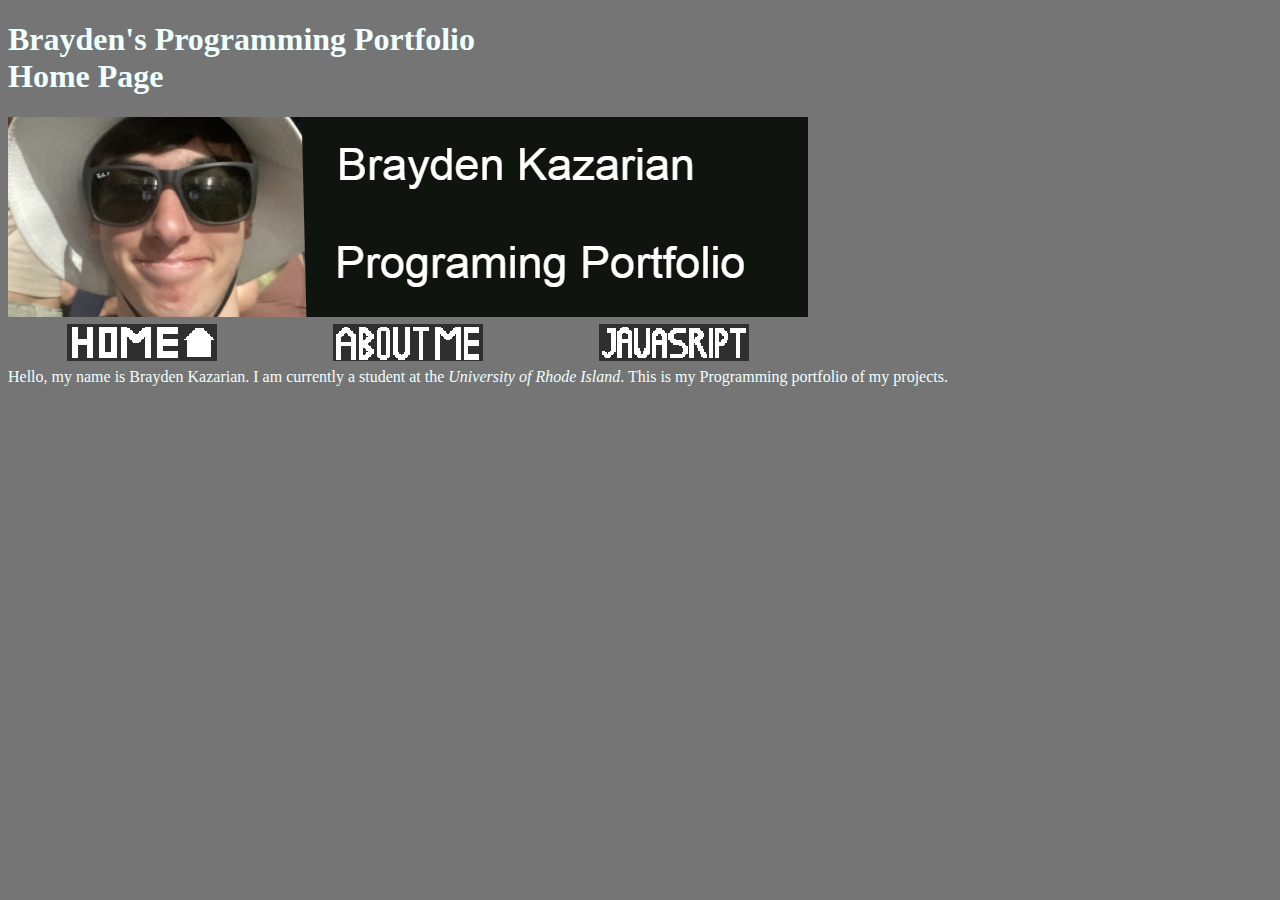
<file: index.html>
<!DOCTYPE html>
<html lang="en">
<head>
    <meta charset="UTF-8">
    <meta name="viewport" content="width=device-width, initial-scale=1.0">
    <title>Brayden's Website Portfolio</title>
</head>
<link rel="stylesheet" href = "stylin.css">
<body>
  <h1>Brayden's Programming Portfolio <br>
    Home Page
  </h1> 
    <img src = "mybanner.jpg">
    <table width = "800px">
      <tr>
      <td align = "center"><a href = "index.html"><img src ="homeweb.png"></a></td>
      <td align = "center"><a href = "aboutme.html"><img src = "aboutmeweb.png"></a></td>
      <td align = "center"><a href = "js.html"><img src = "jsweb.png"></a></td> 
      </tr>
    </table>
       
    <p id = "intro">
      Hello, my name is Brayden Kazarian. I am currently a student at the <em>University of Rhode Island</em>. This is my Programming portfolio of my projects.
    </p>
</body>
</html>
</file>
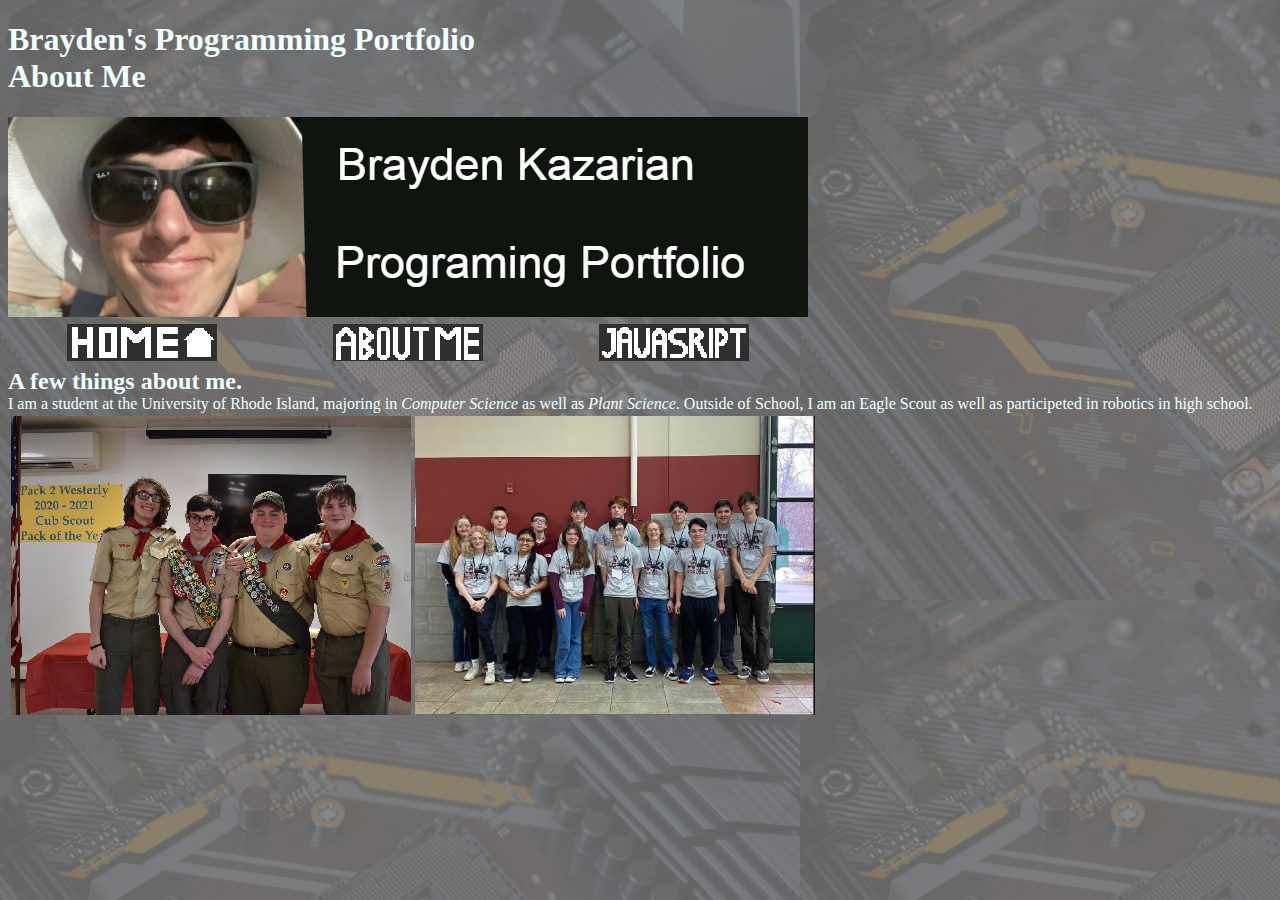
<file: aboutme.html>
<!DOCTYPE html>
<html lang="en">
<head>
    <meta charset="UTF-8">
    <meta name="viewport" content="width=device-width, initial-scale=1.0">
    <title>Brayden's Website Portfolio</title>
</head>
<body id = "aboutbody">
  <h1>Brayden's Programming Portfolio <br>
    About Me
</h1> 
    <img src = "mybanner.jpg">
    <link rel="stylesheet" href = "stylin.css">     
    <table width = "800px">
      <tr> 
      <td align = "center"><a href = "index.html"><img src ="homeweb.png"></a></td>
      <td align = "center"><a href = "aboutme.html"><img src = "aboutmeweb.png"></a></td>
      <td align = "center"><a href = "js.html"><img src = "jsweb.png"></a></td>
      </tr>
    </table>
    <h2 id ="fewThings"><strong>A few things about me.</strong></h2>
    <p id = "info">
     I am a student at the University of Rhode Island, majoring in <em>Computer Science</em> as well as <em>Plant Science</em>. Outside of School, I am an Eagle Scout as well as participeted in robotics in high school.
    </p>
    <table width = "10px">
      <tr>
        <td align = "center"><img src = "scouts.jpg"></td>
        <td align = "center"><img src = "robotics.jpg"></td>
      </tr>
    </table>


</body>
</html>
</file>
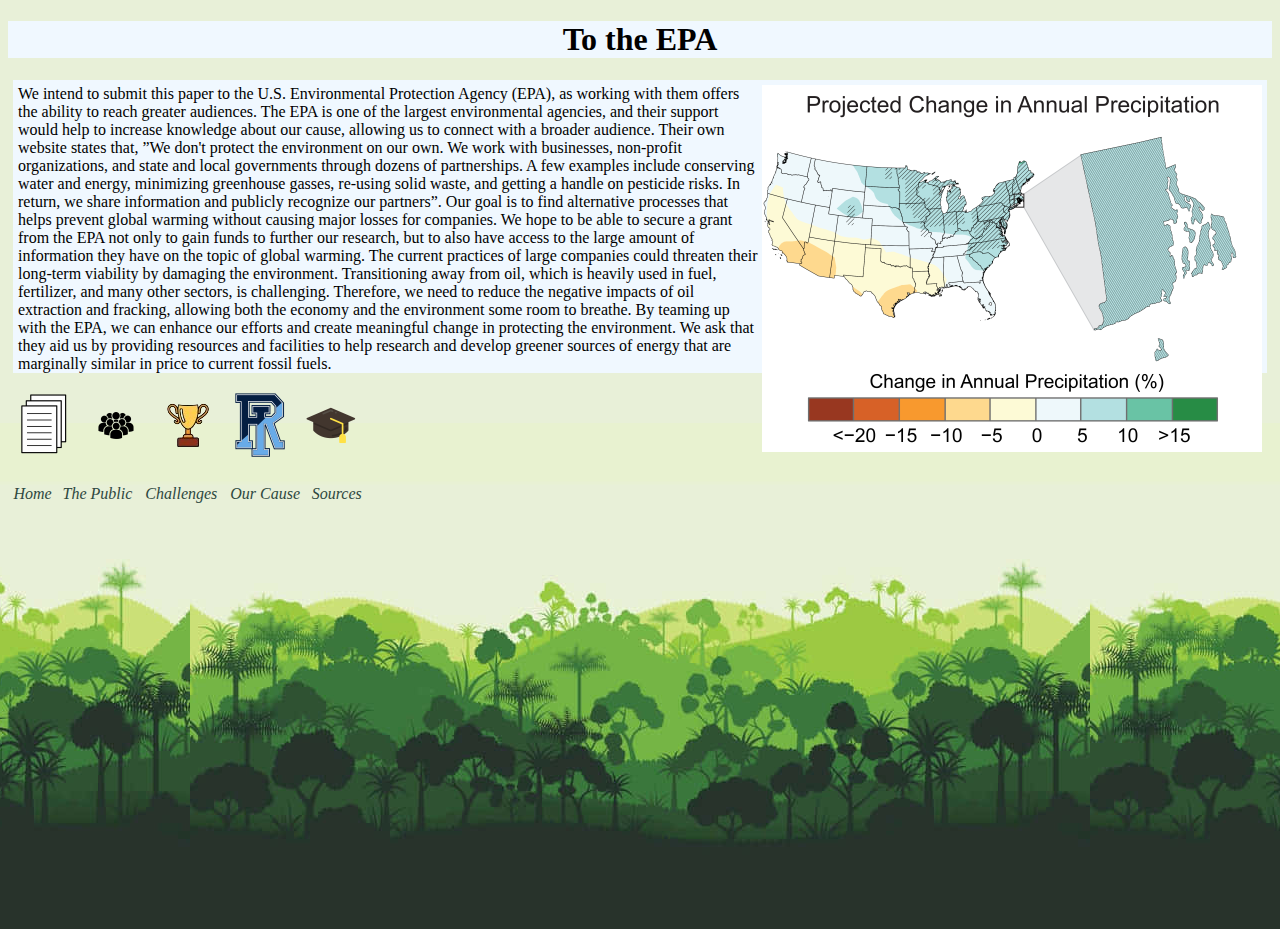
<file: Audience.html>
<!DOCTYPE html>
<html lang = "eng">
    <head>
        <meta charset="UTF-8">
        <meta name = "viewport" content="device-width, initial-scale=1.0">
        <title>Our Way of Life Against the Enviorment</title>
    </head>
    <link rel="stylesheet" href = "look.css">
    <body>
        <h1 align = "center" id = "epa">
            To the EPA
        </h1>
        <p id = "mainText">
            <img id = "rainChange" align = "center" src = "rainChange.png">
            We intend to submit this paper to the U.S. Environmental Protection Agency (EPA), as working with them offers the ability to reach greater audiences.  The EPA is one of the largest environmental agencies, and their support would help to increase knowledge about our cause, allowing us to connect with a broader audience. Their own website states that, ”We don't protect the environment on our own.  We work with businesses, non-profit organizations, and state and local governments through dozens of partnerships. A few examples include conserving water and energy, minimizing greenhouse gasses, re-using solid waste, and getting a handle on pesticide risks. In return, we share information and publicly recognize our partners”. Our goal is to find alternative processes that helps prevent global warming without causing major losses for companies. We hope to be able to secure a grant from the EPA not only to gain funds to further our research, but to also have access to the large amount of information they have on the topic of global warming. The current practices of large companies could threaten their long-term viability by damaging the environment. Transitioning away from oil, which is heavily used in fuel, fertilizer, and many other sectors, is challenging. Therefore, we need to reduce the negative impacts of oil extraction and fracking, allowing both the economy and the environment some room to breathe. By teaming up with the EPA, we can enhance our efforts and create meaningful change in protecting the environment. We ask that they aid us by providing resources and facilities to help research and develop greener sources of energy that are marginally similar in price to current fossil fuels. 
        </p>
        
        <table id = "button" width = "360px">
            <tr>
                <td align = "center"><a href = "wrt.html"><img src = "paper.png"></a></td>
                <td align = "center"><a href = "public.html"><img src = "ThePublic.png"></a></td>
                <td align = "center"><a href = "challenge.html"><img src = "challenges.png"></a></td>
                <td align = "center"><a href = "cause.html"><img src = "uriLogo.png"></a></td>
                <td align="center"><a href = "source.html"><img src = "sources.png"></a></td>
            </tr>
        </table>
        <table id = "buttonIDShort" width = "360px">
            <tr>
                <td align = "center"><p><em>Home</em></p></td>
                <td align = "center"><p><em>The Public</em></p></td>
                <td align = "center"><p><em>Challenges</em></p></td>
                <td align = "center"><p><em>Our Cause</em></p></td>
                <td align = "center"><p><em>Sources</em></p></td>
                
            </tr>
        </table>
    </body>
</html>
</file>
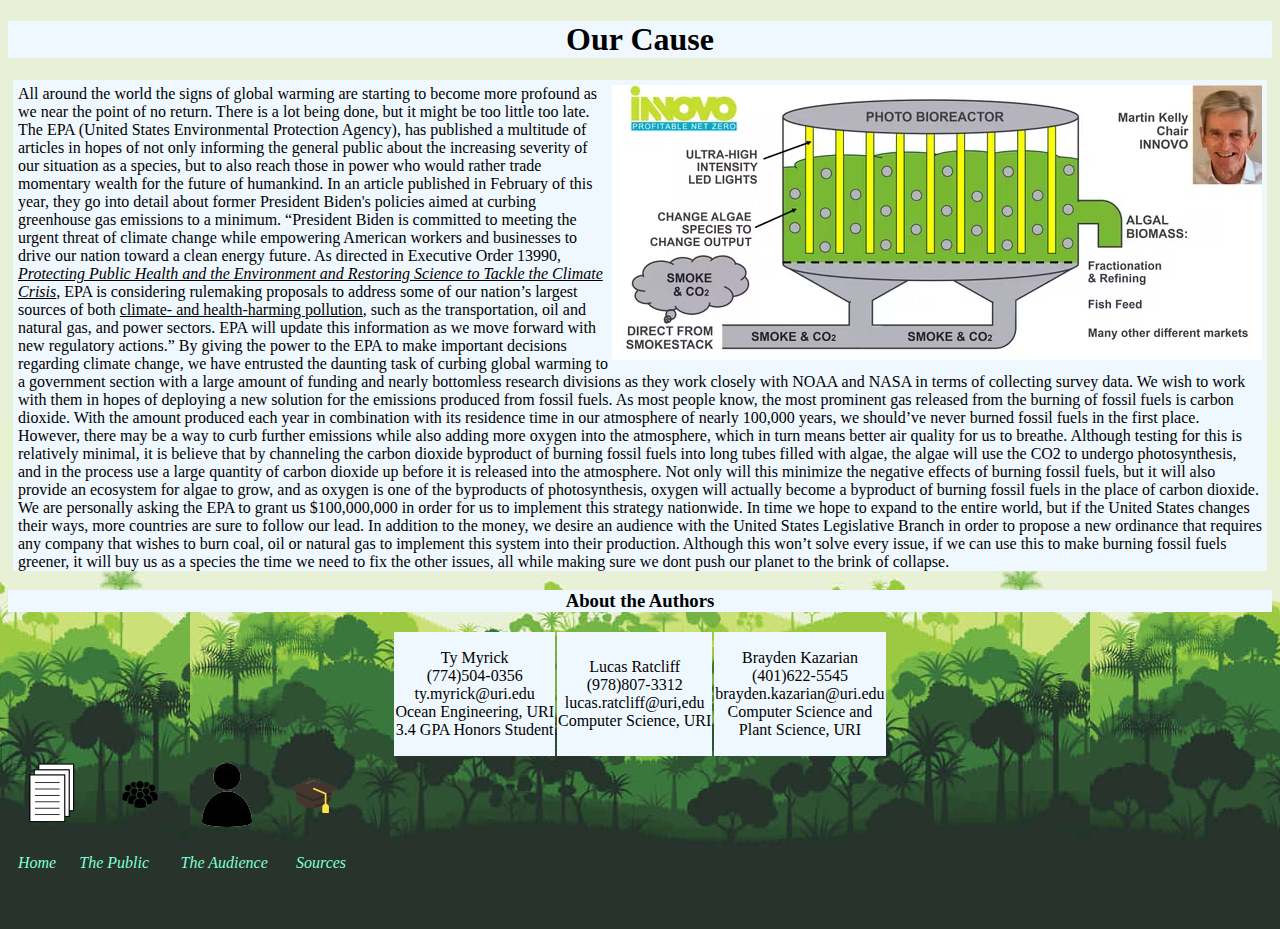
<file: cause.html>
<!DOCTYPE html>
<html lang = "eng">
    <head>
        <meta charset="UTF-8">
        <meta name = "viewport" content="width=device-width, initial-scale=1.0">
        <title>Our Way of Life Against the Enviorment</title>
    </head>
    <link rel="stylesheet" href = "look.css">
    <body>
        <h1 align = "center" id = "cause">
            Our Cause
        </h1>
        <p id = "mainText">
            <img id = "reactor" src = "reactor.avif">
            All around the world the signs of global warming are starting to become more profound as we near the point of no return. There is a lot being done, but it might be too little too late. The EPA (United States Environmental Protection Agency), has published a multitude of articles in hopes of not only informing the general public about the increasing severity of our situation as a species, but to also reach those in power who would rather trade momentary wealth for the future of humankind. In an article published in February of this year, they go into detail about former President Biden's policies aimed at curbing greenhouse gas emissions to a minimum. “President Biden is committed to meeting the urgent threat of climate change while empowering American workers and businesses to drive our nation toward a clean energy future. As directed in Executive Order 13990, <u><em>Protecting Public Health and the Environment and Restoring Science to Tackle the Climate Crisis</em></u>, EPA is considering rulemaking proposals to address some of our nation’s largest sources of both <u>climate- and health-harming pollution</u>, such as the transportation, oil and natural gas, and power sectors. EPA will update this information as we move forward with new regulatory actions.” By giving the power to the EPA to make important decisions regarding climate change, we have entrusted the daunting task of curbing global warming to a government section with a large amount of funding and nearly bottomless research divisions as they work closely with NOAA and NASA in terms of collecting survey data. We wish to work with them in hopes of deploying a new solution for the emissions produced from fossil fuels. As most people know, the most prominent gas released from the burning of fossil fuels is carbon dioxide. With the amount produced each year in combination with its residence time in our atmosphere of nearly 100,000 years, we should’ve never burned fossil fuels in the first place. However, there may be a way to curb further emissions while also adding more oxygen into the atmosphere, which in turn means better air quality for us to breathe. Although testing for this is relatively minimal, it is believe that by channeling the carbon dioxide byproduct of burning fossil fuels into long tubes filled with algae, the algae will use the CO2 to undergo photosynthesis, and in the process use a large quantity of carbon dioxide up before it is released into the atmosphere. Not only will this minimize the negative effects of burning fossil fuels, but it will also provide an ecosystem for algae to grow, and as oxygen is one of the byproducts of photosynthesis, oxygen will actually become a byproduct of burning fossil fuels in the place of carbon dioxide. We are personally asking the EPA to grant us $100,000,000 in order for us to implement this strategy nationwide. In time we hope to expand to the entire world, but if the United States changes their ways, more countries are sure to follow our lead. In addition to the money, we desire an audience with the United States Legislative Branch in order to propose a new ordinance that requires any company that wishes to burn coal, oil or natural gas to implement this system into their production. Although this won’t solve every issue, if we can use this to make burning fossil fuels greener, it will buy us as a species the time we need to fix the other issues, all while making sure we dont push our planet to the brink of collapse.
        </p>

        <h3 id = "bio" align = "center"><strong>About the Authors</strong></h3>        
        <table align = "center" id = "GroupInfo" width = device-width, initial-scale=1.0">
            <td align = "center" id = "ty"><p>Ty Myrick<br> (774)504-0356<br>ty.myrick@uri.edu<br>Ocean Engineering, URI<br>3.4 GPA Honors Student</p></td>
            <td align = "center" id = "Lucas"><p>Lucas Ratcliff<br>(978)807-3312<br>lucas.ratcliff@uri,edu<br>Computer Science, URI</p></td>
            <td align = "center" id = "brayden"><p>Brayden Kazarian<br>(401)622-5545<br>brayden.kazarian@uri.edu<br>Computer Science and <br>Plant Science, URI</p></td>
        </table>
        
        
        <table id = "button" width = "350px">
            <tr>
                <td align = "center"><a href = "wrt.html"><img src = "paper.png"></a></td>
                <td align = "center"><a href = "public.html"><img src = "ThePublic.png"></a></td>
                <td align = "center"><a href = "Audience.html"><img src = "theAudience.png"></a></td>
                <td align = "center"><a href = "source.html"><img src = "sources.png"></a></td>
            </tr>
        </table>
        <table id = "buttonIDLong" width = "350px">
            <tr>
                <td align = "center"><p><em>Home</em></p></td>
                <td align = "center"><p><em>The Public</em></p></td>
                <td align = "center"><p><em>The Audience</em></p></td>
                <td align = "center"><p><em>Sources</em></p></td>
            </tr>
        </table>
    </body>
</html>
</file>
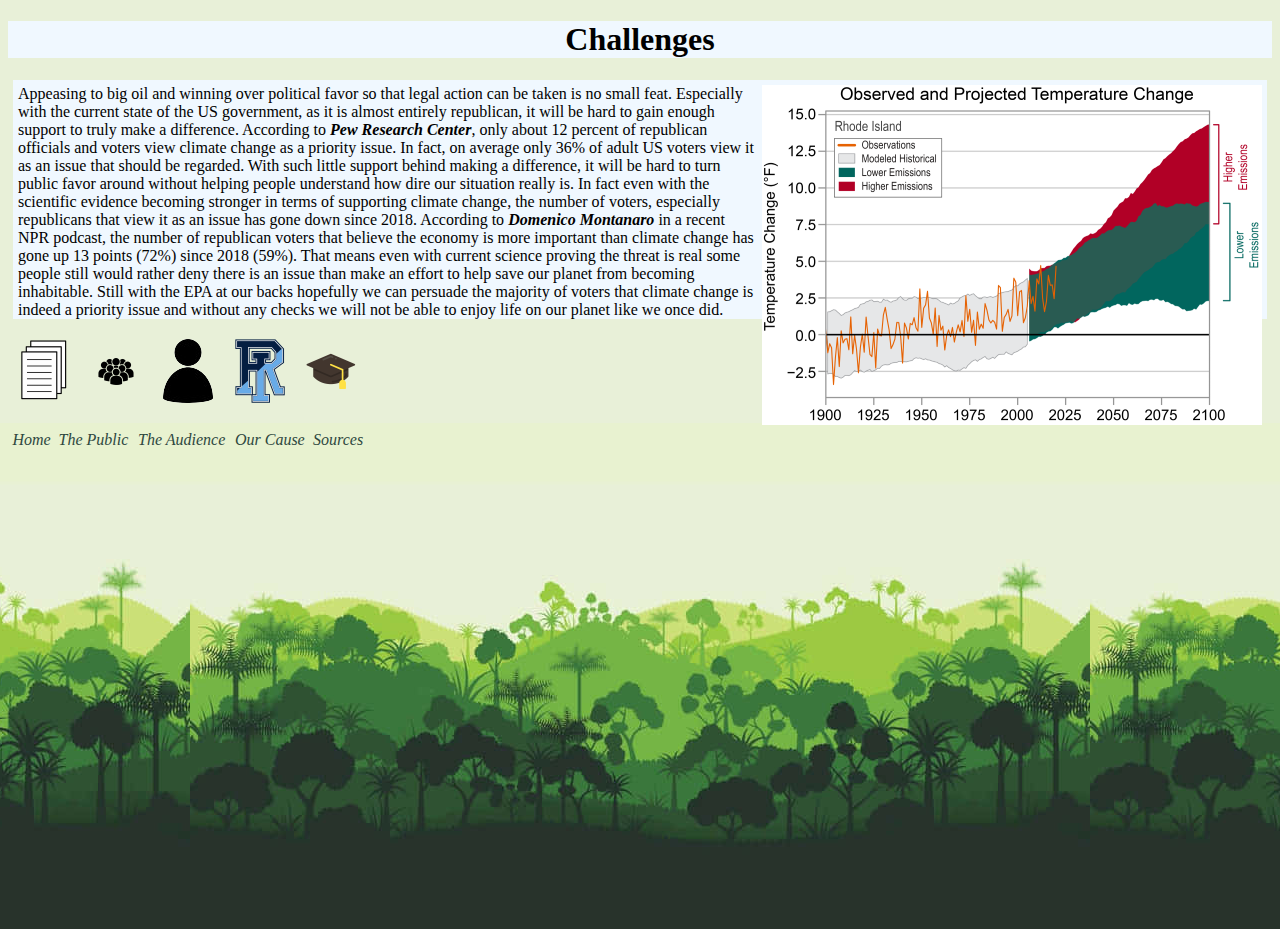
<file: challenge.html>
<!DOCTYPE html>
<html lang = "eng">
    <head>
        <meta charset="UTF-8">
        <meta name = "viewport" content="device-width, initial-scale=1.0">
        <title>Our Way of Life Against the Enviorment</title>
    </head>
    <link rel="stylesheet" href = "look.css">
    <body>
        <h1 align = "center" id = "challenge">
            Challenges
        </h1>
        <p id ="mainText">
            <img id = "tempChange" src = "tempChange.png">
            Appeasing to big oil and winning over political favor so that legal action can be taken is no small feat. Especially with the current state of the US government, as it is almost entirely republican, it will be hard to gain enough support to truly make a difference. According to <em><strong>Pew Research Center</strong></em>, only about 12 percent of republican officials and voters view climate change as a priority issue. In fact, on average only 36% of adult US voters view it as an issue that should be regarded. With such little support behind making a difference, it will be hard to turn public favor around without helping people understand how dire our situation really is. In fact even with the scientific evidence becoming stronger in terms of supporting climate change, the number of voters, especially republicans that view it as an issue has gone down since 2018. According to <em><strong>Domenico Montanaro</strong></em> in a recent NPR podcast, the number of republican voters that believe the economy is more important than climate change has gone up 13 points (72%) since 2018 (59%). That means even with current science proving the threat is real some people still would rather deny there is an issue than make an effort to help save our planet from becoming inhabitable. Still with the EPA at our backs hopefully we can persuade the majority of voters that climate change is indeed a priority issue and without any checks we will not be able to enjoy life on our planet like we once did.
        </p>

        
        <table id = "button" width = "360px">
            <tr>
                <td align = "center"><a href = "wrt.html"><img src = "paper.png"></a></td>
                <td align = "center"><a href = "public.html"><img src = "ThePublic.png"></a></td>
                <td align = "center"><a href = "Audience.html"><img src = "theAudience.png"></a></td>
                <td align = "center"><a href = "cause.html"><img src = "uriLogo.png"></a></td>
                <td align="center"><a href = "source.html"><img src = "sources.png"></a></td>
            </tr>
        </table>
        <table id = "buttonIDShort" width = "360px">
            <tr>
                <td align = "center"><p><em>Home</em></p></td>
                <td align = "center"><p><em>The Public</em></p></td>
                <td align = "center"><p><em>The Audience</em></p></td>
                <td align = "center"><p><em>Our Cause</em></p></td>
                <td align = "center"><p><em>Sources</em></p></td>
            </tr>
        </table>
    </body>
</html>
</file>
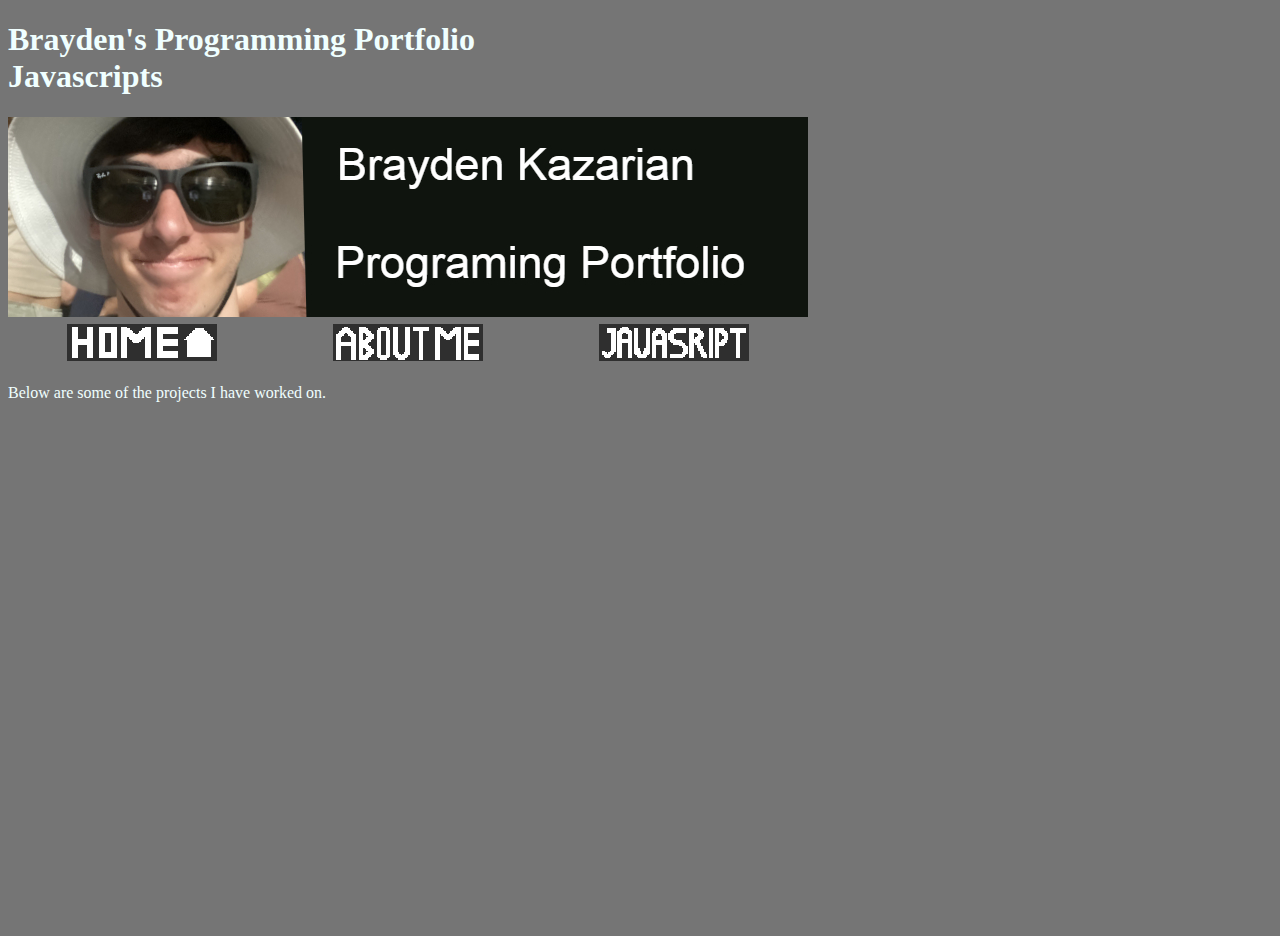
<file: js.html>
<!DOCTYPE html>
<html lang="en">
<head>
    <meta charset="UTF-8">
    <meta name="viewport" content="width=device-width, initial-scale=1.0">
    <title>Brayden's Website Portfolio</title>
</head>
<body>
  <h1>Brayden's Programming Portfolio <br>
    Javascripts
  </h1> 
    <img src = "mybanner.jpg">
    <link rel="stylesheet" href = "stylin.css">
    <table width = "800px">
      <tr>
        <td align = "center"><a href = "index.html"><img src ="homeweb.png"></a></td>
      <td align = "center"><a href = "aboutme.html"><img src = "aboutmeweb.png"></a></td>
      <td align = "center"><a href = "js.html"><img src = "jsweb.png"></a></td>
      </tr>
    </table>    

    <p id = "projects">
      Below are some of the projects I have worked on.
    </p>
<table width = "800px">
    <tr>
        <td align = "center"><iframe src="https://code-lab.app/program/3b6841e9-b646-4ca1-8bae-e42b8594196e/embed" style="min-height: 500px; min-width: 400px; border: none; "></iframe>
        <td align = "center"><iframe src="https://code-lab.app/program/0246168e-c93e-4799-a5b0-e1c1f37c5250/embed" style="min-height: 500px; min-width: 400px; border: none; "></iframe>
        <td align = "center"><iframe src="https://code-lab.app/program/9d03a6b8-24ce-4785-81b1-346614063e6e/embed" style="min-height: 500px; min-width: 400px; border: none; "></iframe>
        <td align = "center"><iframe src="https://code-lab.app/program/db4f269b-142e-4aca-97d9-55ab53e94aca/embed" style="min-height: 500px; min-width: 400px; border: none; "></iframe>
        <td align = "center"><iframe src="https://code-lab.app/program/e70dfad0-5380-4167-9694-b7838c0d6f0e/embed" style="min-height: 500px; min-width: 400px; border: none; "></iframe>
    </tr>  
</body>
</html>
</file>
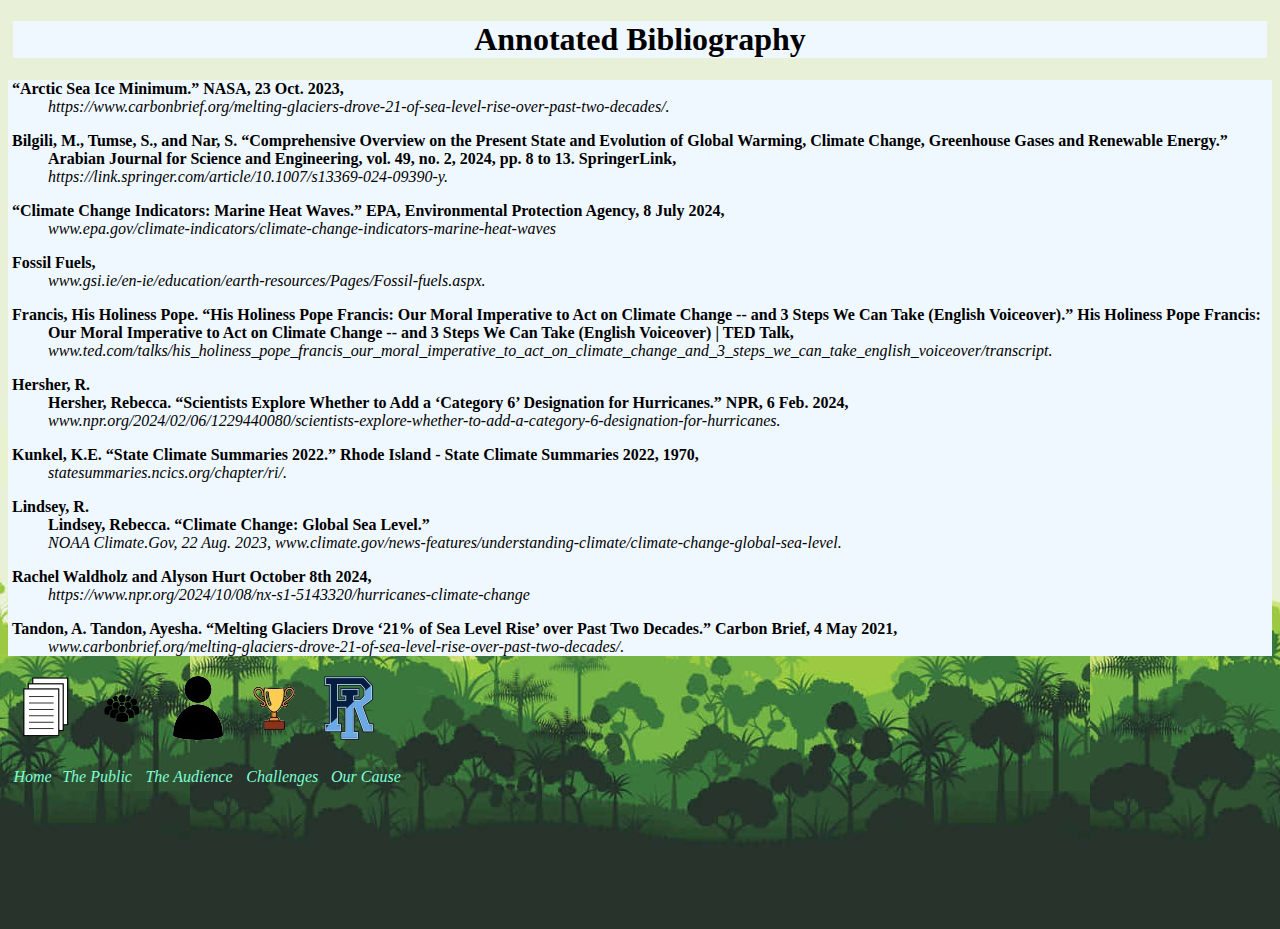
<file: source.html>
<!DOCTYPE html>
<html lan = "eng">
    <head>
        <meta charset="UTF-8">
        <meta name = "viewport" content="width=device-width, initial-scale=1.0">
        <title>Our Way of Life Against the Enviorment</title>
    </head>
    <link rel="stylesheet" href = "look.css">
    <body id = "source">
        <h1 align = "center" id = "anno">Annotated Bibliography</h1>
        <div id = "links">
        <p id = "iceMin">
                <strong>“Arctic Sea Ice Minimum.” NASA, 23 Oct. 2023,</strong><br>
                <em> https://www.carbonbrief.org/melting-glaciers-drove-21-of-sea-level-rise-over-past-two-decades/.</em><br>
                </p>

        <p id = "GWCC">
        <strong>Bilgili, M., Tumse, S., and Nar, S. “Comprehensive Overview on the Present State and Evolution of Global Warming, Climate Change, Greenhouse Gases and Renewable Energy.” Arabian Journal for Science and Engineering, vol. 49, no. 2, 2024, pp. 8 to 13. SpringerLink,</strong><br>
        <em>https://link.springer.com/article/10.1007/s13369-024-09390-y.</em><br>
       </p>

        <p id = "indicators">
            <strong>“Climate Change Indicators: Marine Heat Waves.” EPA, Environmental Protection Agency, 8 July 2024,</strong><br>
            <em> www.epa.gov/climate-indicators/climate-change-indicators-marine-heat-waves</em><br>
           </p>

            <p id = "fossilFuel">
                <strong>Fossil Fuels,</strong><br>
                <em>www.gsi.ie/en-ie/education/earth-resources/Pages/Fossil-fuels.aspx.</em><br> 
               </p>
            
                <p id = "tedTalk">
                    <strong>Francis, His Holiness Pope. “His Holiness Pope Francis: Our Moral Imperative to Act on Climate Change -- and 3 Steps We Can Take (English Voiceover).” His Holiness Pope Francis: Our Moral Imperative to Act on Climate Change -- and 3 Steps We Can Take (English Voiceover) | TED Talk,</strong><br>
                    <em> www.ted.com/talks/his_holiness_pope_francis_our_moral_imperative_to_act_on_climate_change_and_3_steps_we_can_take_english_voiceover/transcript.</em><br>
                </p>
            
        <p id = "cat6"><strong>Hersher, R. <br>
            Hersher, Rebecca. “Scientists Explore Whether to Add a ‘Category 6’ Designation for Hurricanes.” NPR, 6 Feb. 2024,</strong> <br> 
            <em> www.npr.org/2024/02/06/1229440080/scientists-explore-whether-to-add-a-category-6-designation-for-hurricanes.</em><br>
        </p>

        <p id = "climateSum">
            <strong>Kunkel, K.E. “State Climate Summaries 2022.” Rhode Island - State Climate Summaries 2022, 1970,</strong><br>
            <em>statesummaries.ncics.org/chapter/ri/.</em><br>
        </p>

        <p id = "globalSeaLevel">
        <strong>Lindsey, R.<br>
Lindsey, Rebecca. “Climate Change: Global Sea Level.”</strong><br> <em>NOAA Climate.Gov, 22 Aug. 2023, www.climate.gov/news-features/understanding-climate/climate-change-global-sea-level.</em><br>
       </p>
        
        <p id = "hurricane">
         <strong>Rachel Waldholz and Alyson Hurt October 8th 2024,</strong> <br>
        <em>https://www.npr.org/2024/10/08/nx-s1-5143320/hurricanes-climate-change </em><br>
       </p>
        
        <p id = "meltGlaciers">
            <strong> Tandon, A.
             Tandon, Ayesha. “Melting Glaciers Drove ‘21% of Sea Level Rise’ over Past Two Decades.” Carbon Brief, 4 May 2021, </strong><br>
             <em>www.carbonbrief.org/melting-glaciers-drove-21-of-sea-level-rise-over-past-two-decades/.</em><br>
        </p>         
    </div>
        <table id = "button" width = "380px">
            <tr>
                <td align = "center"><a href = "wrt.html"><img src = "paper.png"></a></td>
                <td align = "center"><a href = "public.html"><img src = "ThePublic.png"></a></td>
                <td align = "center"><a href = "Audience.html"><img src = "theAudience.png"></a></td>
                <td align = "center"><a href = "challenge.html"><img src = "challenges.png"></a></td>
                <td align = "center"><a href = "cause.html"><img src = "uriLogo.png"></a></td>
            </tr>
        </table>
        <table id = "buttonIDLong" width = "400px">
            <tr>
                <td align = "center"><p><em>Home</em></p></td>
                <td align = "center"><p><em>The Public</em></p></td>
                <td align = "center"><p><em>The Audience</em></p></td>
                <td align = "center"><p><em>Challenges</em></p></td>
                <td align = "center"><p><em>Our Cause</em></p></td>
            </tr>
        </table>
    </body>
</html>
</file>
<file: stylin.css>
body{
    background-color:rgb(117,117,117);
}
#aboutbody{
    background-image: url("aboutmeBG.png");
}
h1 {
    color:azure;
}
#intro{
    color: azure;
    margin:auto 0;
}
#info{
    color:azure;
    margin:auto 0;
}
#fewThings{
 color:azure;
 margin:auto 0;
}
#projects{
    color: azure;
}
h3{
    color:azure;
}
#robotics{
    transform: translate(500,0);
    display:block;
}
</file>
<file: look.css>
body{
  /*  background-color: #3bb6e3; */
    background-color: #e8f0d8;
    background-image: url("environment-background.jpg");
    background-position: bottom;
    background-repeat: repeat-x; 
    min-height: 100vh;
}
#title {
    font-size: 50px;
    background-color: aliceblue;
}
#question{
    background-color: aliceblue;
}
#author{
    background-color: aliceblue;
}
#mainText{
    background-color:aliceblue;
    margin-left: 5px;
    margin-right: 5px;
    padding-top: 5px;
    padding-left: 5px;
    padding-right: 5px; 
} 
#epa{
    background-color: aliceblue;
}
#challenge{
    background-color: aliceblue;
}
#public{
    background-color: aliceblue;
}
#source{
   /* background-color: #3bb6e3; */
   background-color: #e8f0d8;
   background-image: url("environment-background.jpg");
   background-position: bottom;
   background-repeat: repeat-x; 
   min-height: 100vh;
}
#anno{
    background-color:aliceblue;
    margin-left: 5px;
    margin-right: 5px;
    padding-left: 5px;
    padding-right: 5px;
}
#links {
    background-color: aliceblue;
    text-indent: -36px;
    padding-left: 40px;
    padding-right: 4px;
}
#bio {
    background-color: aliceblue;
}
#ty {
    background-color: aliceblue;
    
}
#Lucas{
    background-color: aliceblue;
}
#brayden{
    background-color: aliceblue;
}
/*
#iceMin{
    background-color: aliceblue;
    text-indent: -36px;
    padding-left: 40px;
    padding-right: 4px;
    padding-bottom: 4px;
}
#GWCC{
    background-color: aliceblue;
    text-indent: -36px;
    padding-left: 40px;
    padding-right: 4px;
    padding-bottom: 4px;
}
#indicators{
    background-color: aliceblue;
    text-indent: -36px;
    padding-left: 40px;
    padding-right: 4px;
    padding-bottom: 4px;
}
#fossilFuel{
    background-color: aliceblue;
    text-indent: -36px;
    padding-left: 40px;
    padding-right: 4px;
    padding-bottom: 4px;
}
#tedTalk{
    background-color: aliceblue;
    text-indent: -36px;
    padding-left: 40px;
    padding-right: 4px;
    padding-bottom: 4px;
    overflow-wrap: break-word;
}
#cat6{
    background-color: aliceblue;
    text-indent: -36px;
    padding-left: 40px;
    padding-right: 4px;
    padding-bottom: 4px;
}
#climateSum{
    background-color: aliceblue;
    text-indent: -36px;
    padding-left: 40px;
    padding-right: 4px;
    padding-bottom: 4px;
}
#globalSeaLevel{
    background-color: aliceblue;
    text-indent: -36px;
    padding-left: 40px;
    padding-right: 4px;
    padding-bottom: 4px;
}
#hurricane{
    background-color: aliceblue;
    text-indent: -36px;
    padding-left: 40px;
    padding-right: 4px;
    padding-bottom: 4px;
}
#meltGlaciers{
    background-color: aliceblue;
    text-indent: -36px;
    padding-left: 40px;
    padding-right: 4px;
    padding-bottom: 4px;
}
 */
#video{
    float: right;
 /*   background-color: azure; */
    padding-left: 2px;
}
#rainChange{
    text-align: center;
    float: right;
 /*   background-color: azure; */
    padding-left: 2px;
}
#flood{
    text-align: center;
    float: right;
 /*   background-color: azure; */
    padding-left: 3px;
}
#tempChange{
    text-align: center;
    float: right;
 /*   background-color: azure; */
    padding-left: 3px;
}
#reactor{
    text-align: center;
    float: right;
 /*   background-color: azure; */
    padding-left: 3px;
}
#buttonIDLong {
    color: aquamarine;
}
#buttonIDShort {
         color:rgb(46, 72, 63);
   }
#cause{
    background-color: aliceblue;
}
</file>
